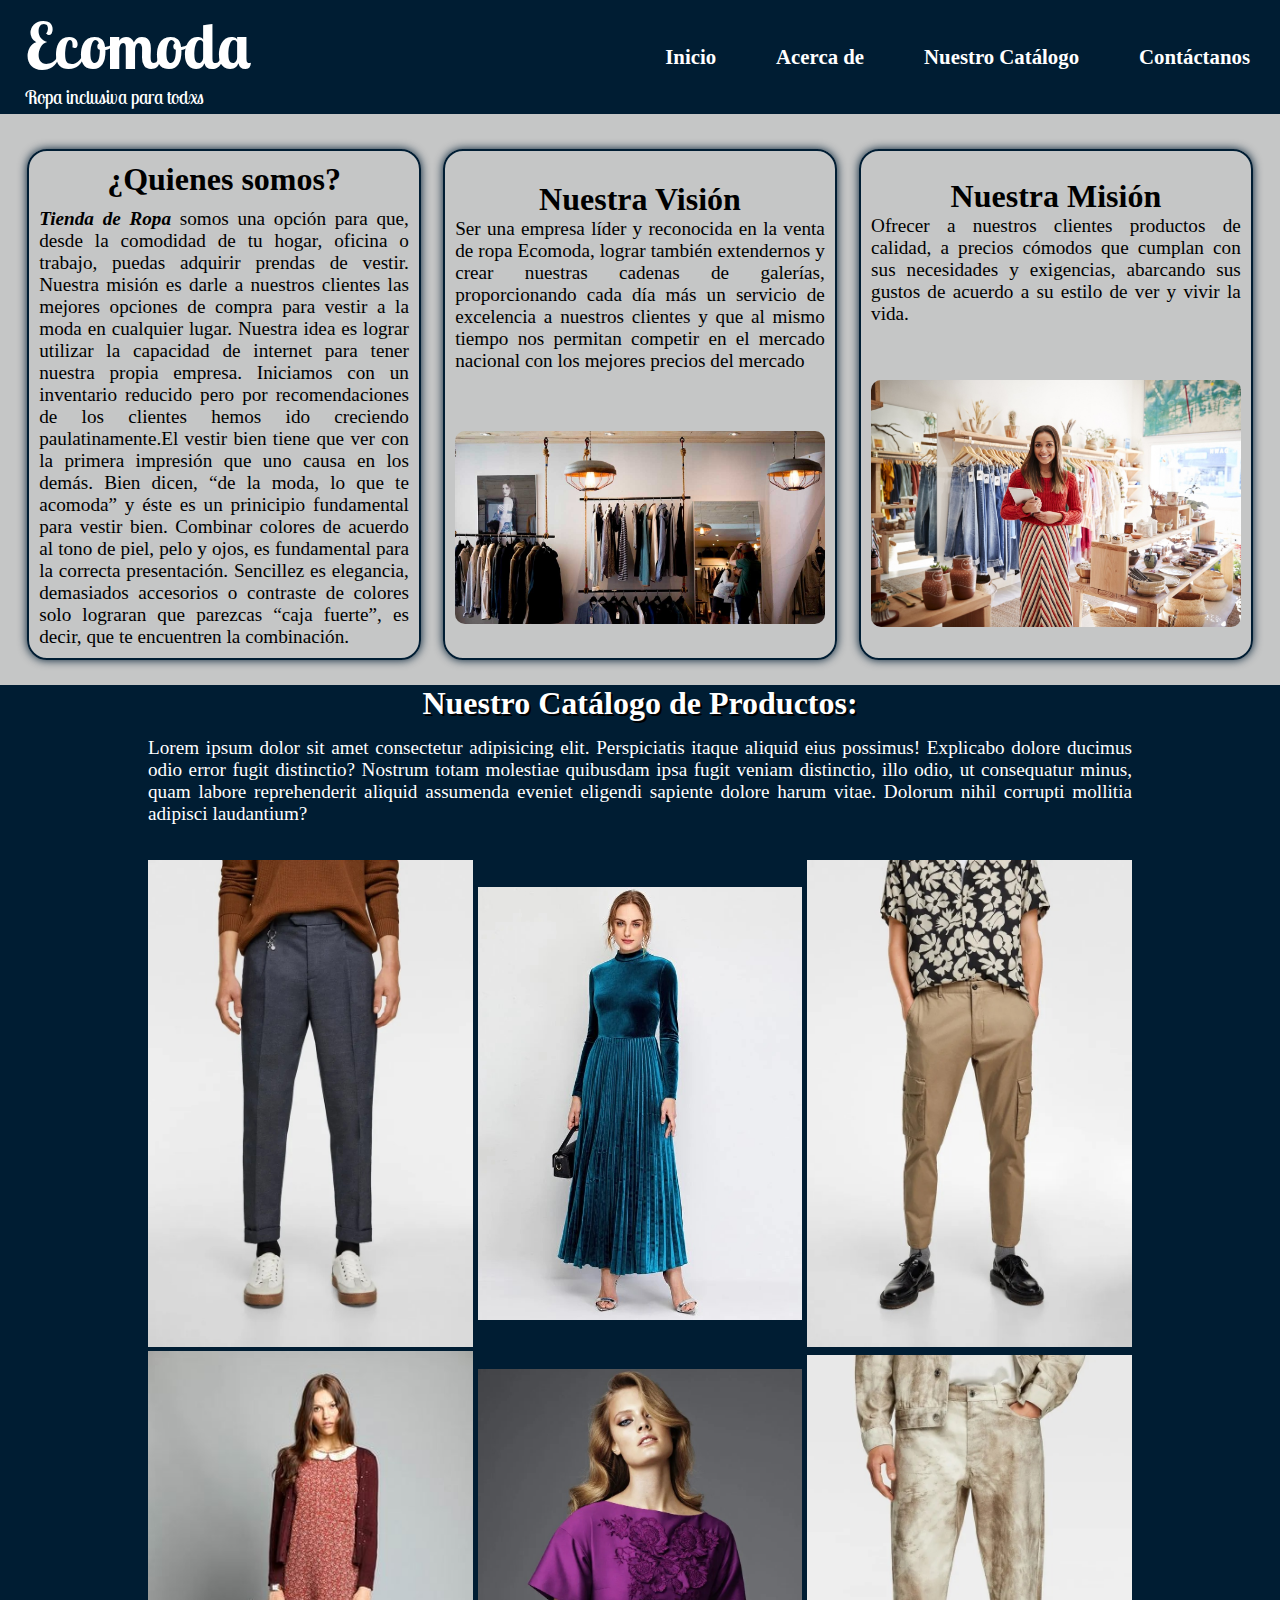
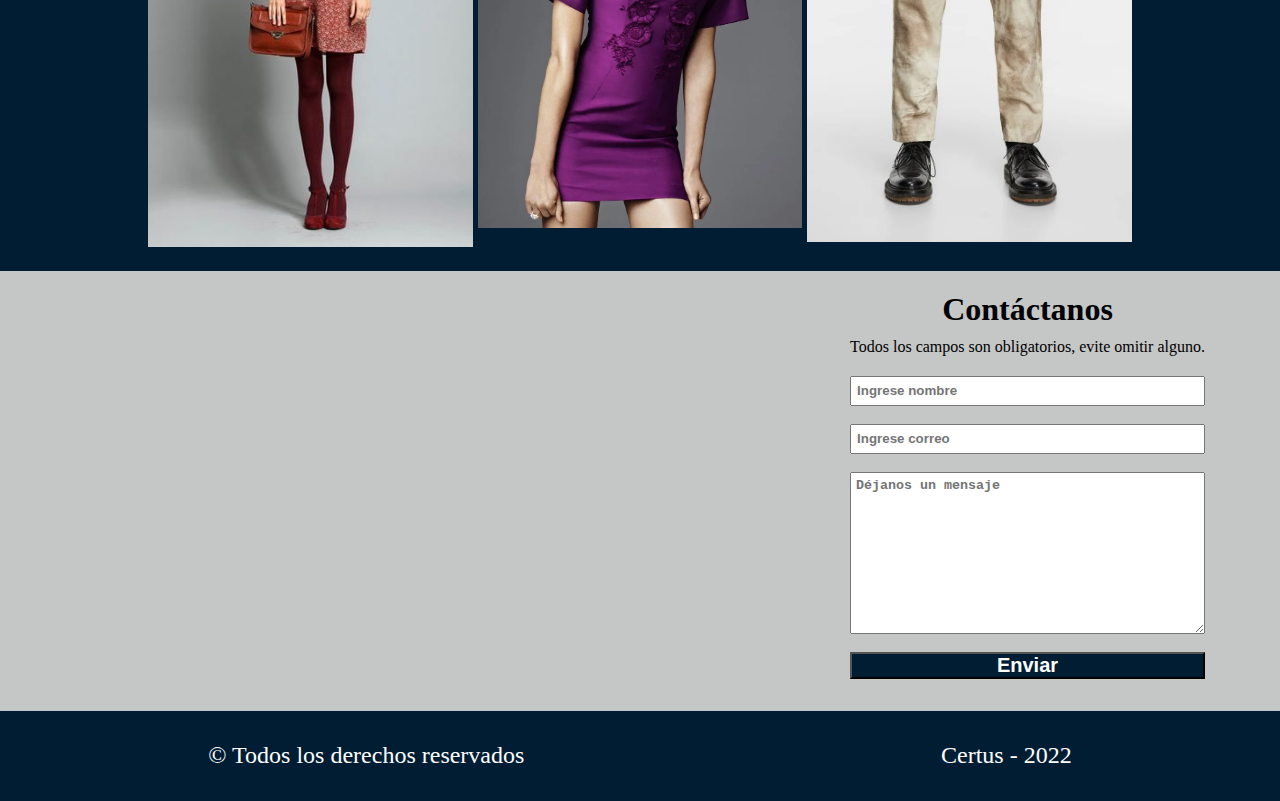
<file: pages/index.html>
<!DOCTYPE html>
<html lang="es">

<head>
    <meta charset="UTF-8">
    <meta http-equiv="X-UA-Compatible" content="IE=edge">
    <meta name="viewport" content="width=device-width, initial-scale=1.0">
    <title>Ecomoda| Ropa inclusiva</title>
    <link rel="shortcut icon" href="../img/imagen.jpeg" type="image/x-icon">
    <link rel="stylesheet" href="../css/styles.css">
    <link rel="preconnect" href="https://fonts.googleapis.com">
    <link rel="preconnect" href="https://fonts.gstatic.com" crossorigin>
    <link href="https://fonts.googleapis.com/css2?family=Lobster+Two:ital@1&display=swap" rel="stylesheet">
</head>

<body>
    <header class="header">
        <section class="textos-header">
            <h1> Ecomoda</h1>
            <p class="slogan"> Ropa inclusiva para todxs</p>
        </section>
        <nav class="menu">
            <a href="#">Inicio</a>
            <a href="#texto-principal">Acerca de</a>
            <a href="#texto-catalogo">Nuestro Catálogo</a>
            <a href="#texto-contacto">Contáctanos</a>
        </nav>
    </header>
    <main>
        <!-- Textos descriptivos de la empresa -->
        <section class="contenedor">
            <section class="card">
                <div class="contenido">
                    <h2 class="titulo-card titulo-ind" id="texto-principal">¿Quienes somos?</h2>
                    <p class="texto-card"><em><b>Tienda de Ropa</b></em> somos una opción para que, desde la comodidad de tu hogar,
                        oficina
                        o trabajo, puedas adquirir prendas de vestir. Nuestra misión es darle a nuestros clientes las
                        mejores opciones de compra para vestir a la moda en cualquier lugar. Nuestra idea es lograr
                        utilizar la capacidad de internet para tener nuestra propia empresa.
                        Iniciamos con un inventario reducido pero por recomendaciones de los clientes hemos ido
                        creciendo paulatinamente.El vestir bien tiene que ver con la primera impresión que uno causa en
                        los demás.
                        Bien dicen, “de la moda, lo que te acomoda” y éste es un prinicipio fundamental para vestir
                        bien.
                        Combinar colores de acuerdo al tono de piel, pelo y ojos, es fundamental para la correcta
                        presentación.
                        Sencillez es elegancia, demasiados accesorios o contraste de colores solo lograran que parezcas
                        “caja fuerte”, es decir, que te encuentren la combinación.</p>
                </div>
            </section>
            <section class="card">
                <div class="contenido">
                    <h2 class="titulo-card">Nuestra Visión</h2>
                    <p class="texto-card">Ser una empresa líder y reconocida en la venta de ropa Ecomoda, lograr también
                        extendernos y crear nuestras cadenas de galerías, proporcionando cada día más un servicio de
                        excelencia a nuestros clientes y que al mismo tiempo nos permitan competir en el mercado
                        nacional con los mejores precios del mercado</p>
                </div>
                <div class="cuerpo">
                    <img src="../img/foto1.jpeg" alt="" class="imagen">
                </div>
            </section>
            <section class="card">
                <div class="contenido">
                    <h2 class="titulo-card">Nuestra Misión</h2>
                    <p class="texto-card">Ofrecer a nuestros clientes productos de calidad, a precios cómodos que
                        cumplan
                        con sus necesidades y exigencias, abarcando sus gustos de acuerdo a su estilo de ver y vivir la
                        vida.</p>
                </div>
                <div class="cuerpo">
                    <img src="../img/foto2.jpeg" alt="" class="imagen">
                </div>
            </section>
        </section>

        <!-- Catálogo de Productos -->
        <section class="catalogo">
            <div class="titulos-catalogo">
                <h2 id="texto-catalogo">Nuestro Catálogo de Productos:</h2>
                <p>Lorem ipsum dolor sit amet consectetur adipisicing elit. Perspiciatis itaque aliquid eius possimus! Explicabo dolore ducimus odio error fugit distinctio? Nostrum totam molestiae quibusdam ipsa fugit veniam distinctio, illo odio, ut consequatur minus, quam labore reprehenderit aliquid assumenda eveniet eligendi sapiente dolore harum vitae. Dolorum nihil corrupti mollitia adipisci laudantium?</p>
            </div>

            <div class="contenedor-galeria">
                <div class="galeria-item"><img src="../img/hombre4.jpeg" class="galeria-img"></div>
                <div class="galeria-item"><img src="../img/mujer3.jpeg" class="galeria-img"></div>
                <div class="galeria-item"><img src="../img/hombre5.jpeg" class="galeria-img"></div>
                <div class="galeria-item"><img src="../img/mujer2.jpeg" class="galeria-img"></div>
                <div class="galeria-item"><img src="../img/mujer1.jpeg" class="galeria-img"></div>
                <div class="galeria-item"><img src="../img/hombre6.jpeg" class="galeria-img"></div>
            </div>
        </section>
        <!-- Video para presentacion -->
        <section class="video-promocional">
            <iframe width="700" height="400" src="https://www.youtube.com/embed/is6O29gQde8" title="YouTube video player" frameborder="0" allow="accelerometer; autoplay; clipboard-write; encrypted-media; gyroscope; picture-in-picture" allowfullscreen></iframe>
        <div class="contenedor-contacto">
            <div class="titulo-contacto">
                <h2 id="texto-contacto">Contáctanos</h2>
                <p>Todos los campos son obligatorios, evite omitir alguno.</p>
            </div>
            <form class="formulario">
                <input type="text" name="name" id="name" placeholder="Ingrese nombre" required><br>
                <input type="text" name="email" id="email" placeholder="Ingrese correo" required><br>
                <textarea name="msg" id="msg" cols="30" rows="10" placeholder="Déjanos un mensaje" required></textarea><br>
                <button type="submit" onclick="getData()">Enviar</button>
            </form>
        </div>
        </section>
    </main>
    <footer>
        <p>&copy; Todos los derechos reservados</p>
        <p>Certus - 2022</p>
    </footer>

    <script src="../js/app.js"></script>
</body>

</html>
</file>
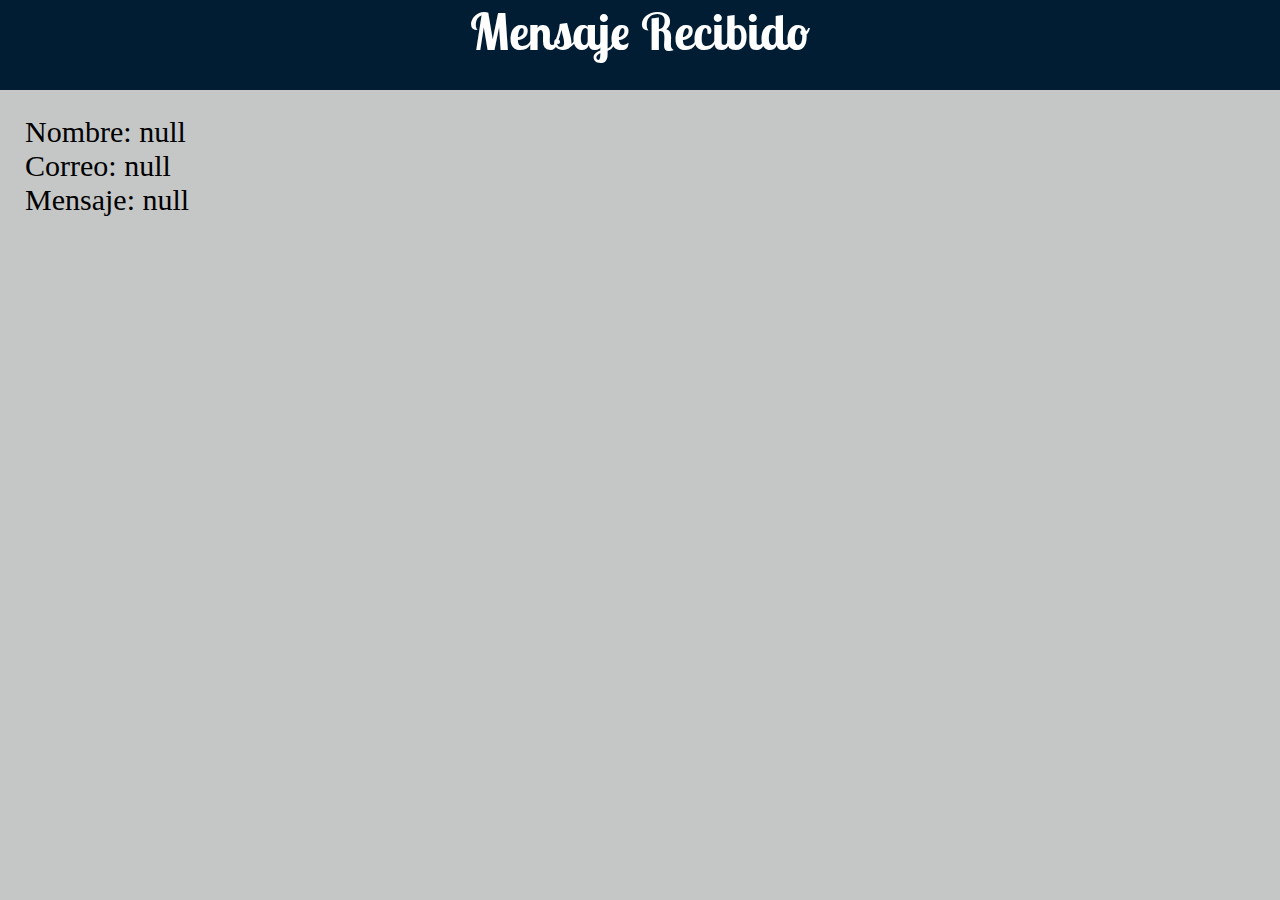
<file: pages/muestra.html>
<!DOCTYPE html>
<html lang="es">
<head>
    <meta charset="UTF-8">
    <meta http-equiv="X-UA-Compatible" content="IE=edge">
    <meta name="viewport" content="width=device-width, initial-scale=1.0">
    <title>Ecomoda| Ropa inclusiva</title>
    <link rel="shortcut icon" href="../img/imagen.jpeg" type="image/x-icon">
    <link rel="stylesheet" href="../css/styles.css">
    <link rel="preconnect" href="https://fonts.googleapis.com">
    <link rel="preconnect" href="https://fonts.gstatic.com" crossorigin>
    <link href="https://fonts.googleapis.com/css2?family=Lobster+Two:ital@1&display=swap" rel="stylesheet">
</head>
<body onload="sendData()">
    <header class="cabecera-recibido">
        <h1>Mensaje Recibido</h1>
    </header>
    <main id="contenido-mensaje"></main>

    <script src="../js/app.js"></script>
</body>
</html>
</file>
<file: css/styles.css>
*{
    margin: 0;
    padding: 0;
    box-sizing: border-box;
}

body{
    background-color: #C5C6C6;
}

/* Estilos para el menu y cabecera */
.header{
    display: flex;
    flex-direction: row;
    background-color: #001D33;
}

.textos-header{
    width: 30vw;
    padding: 5px 10px;
    margin-left: 15px;
    font-size: 2rem;
    color: #ffffff;
    font-family: 'Lobster Two', cursive;
}

.textos-header .slogan{
    font-size: 1.2rem;
}

.menu{
    width: 70vw;
    display: flex;
    justify-content: flex-end;
    align-items: center;
}

.menu a{
    margin:0 30px;
    font-size: 1.3rem;
    text-decoration: none;
    color: white;
    font-weight: bold;
}

.menu a:hover{
    color: #B2EBF2;
}

/* Estilos para la parte de informacion de la empresa */
.contenedor{
    display: flex;
    flex-flow: row nowrap;
    justify-content: space-evenly;
    margin-top: 30px;
    width: 100%;
    padding: 5px;
}

.contenedor .card{
    display: flex;
    flex-direction: column;
    align-items: center;
    justify-content: space-around;
    width: 31%;
    border: 2px solid #001D33;
    box-shadow: 0 0 10px #001D33;
    border-radius: 20px;
}

.card .cuerpo{
    padding:10px;
}

.card .contenido{
    padding: 10px;
    text-align: center;
}

.contenedor .card .cuerpo img{
    width: 100%;
    border-radius: 10px;
}

.card .contenido .titulo-card{
    font-size:2rem;
}

.card .contenido .titulo-ind{
    margin-bottom: 10px;
}

.card .contenido .texto-card{
    font-size: 1.2rem;
    text-align: justify;
}

/* Estilos para el catalogo */
.catalogo{
    background-color: #001D33;
}

.titulos-catalogo{
    width: 80%;
    margin: 0 auto;
}

.titulos-catalogo h2{
    font-size: 2rem;
    margin-top: 20px;
    color: white;
    text-shadow: 2px 2px black;
    text-align: center;
}

.titulos-catalogo p{
    font-size: 1.2rem;
    color: white;
    margin: 15px 20px;
    text-align: justify;

}

.contenedor-galeria{
    display: flex;
    flex-flow: wrap;
    padding: 20px;
    justify-content: space-between;
    align-items: center;
    width: 80%;
    margin: 0 auto;
}

.galeria-item{
    max-width: 33%;
    flex: 1 1 auto;
    align-content: center;
}

.galeria-img{
    width: 100%;
}

/* Estilos para el video */
.video-promocional{
    display: flex;
    justify-content: space-evenly;
    margin: 20px 0;
}

/* Estilos para contacto */
.contenedor-contacto{
    display: flex;
    flex-direction: column;
    align-items: center;
    align-content: center;
}

.titulo-contacto{
    margin-bottom: 20px;
}

.titulo-contacto h2{
    font-size: 2rem;
    text-align: center;
    margin-bottom: 10px;
}

.formulario{
    display: flex;
    flex-direction: column;
    width: 100%;
}

.formulario input{
    height: 30px;
    padding: 5px;
    font-weight: bold;
    color: black;
}

.formulario textarea{
    padding: 5px;
    font-weight: bold;
    color: black;
}

.formulario button{
    background-color: #001D33;
    color: white;
    font-size: 20px;
    font-weight: bolder;
    cursor: pointer;
}

.formulario button:hover{
    background-color: #FFFFFF;
    color: #001D33;
    font-weight: bolder;
    border-color: #001D33;
}

.formulario input:focus, .formulario textarea:focus{
    border: none;
    outline-color: green;
}

/* Estilos para el pie de página */
footer{
    background-color: #001D33;
    display: flex;
    height: 10vh;
    align-items: center;
    justify-content: space-around;
}

footer p{
    font-size: 1.5rem;
    color: white;
}

/* ========================================== */
/* Estilos para el mensaje recibido */
.cabecera-recibido{
    background-color: #001D33;
    height: 10vh;
    font-family: 'Lobster Two', cursive;
    text-align: center;
    font-size: 25px;
    color: white;
}

#contenido-mensaje{
    font-size: 30px;
    padding: 25px;
}

/* Para el modelo responsive */
@media screen and (max-width: 600px) {
    .header{
        display: flex;
        flex-direction: column;
        align-items: center;
        background-color: #001D33;
    }

    .textos-header{
        width: 100vw;
        padding: 5px 10px;
        font-size: 2rem;
        color: #ffffff;
        font-family: 'Lobster Two', cursive;
        text-align: center;
    }
    
    .menu{
        width: 100vw;
        display: flex;
        justify-content: space-between;
        align-items: center;
        background-color: #1D1C1C;
    }

    .menu a{
        margin:10px 10px;
        font-size: 1rem;
        text-decoration: none;
        color: white;
        font-weight: bold;
    }

    .contenedor{
        display: flex;
        flex-flow: column nowrap;
        justify-content: space-evenly;
        margin-top: 30px;
        width: 100%;
        padding: 5px;
    }
    .contenedor .card{
        display: flex;
        flex-direction: column;
        align-items: center;
        justify-content: space-around;
        width: 100%;
        border: 2px solid #001D33;
        box-shadow: 0 0 10px #001D33;
        border-radius: 20px;
    }

    .video-promocional{
        display: flex;
        flex-direction: column;
        margin: 20px 0;
    }

    .video-promocional iframe{
        width: 100%;
    }
    
    /* Estilos para contacto */
    .contenedor-contacto{
        display: flex;
        flex-direction: column;
        align-items: center;
        align-content: center;
        padding: 10px;
    }


    footer{
        background-color: #001D33;
        display: flex;
        flex-direction: column;
        height: 10vh;
        align-items: center;
        justify-content: space-around;
    }
}
</file>
